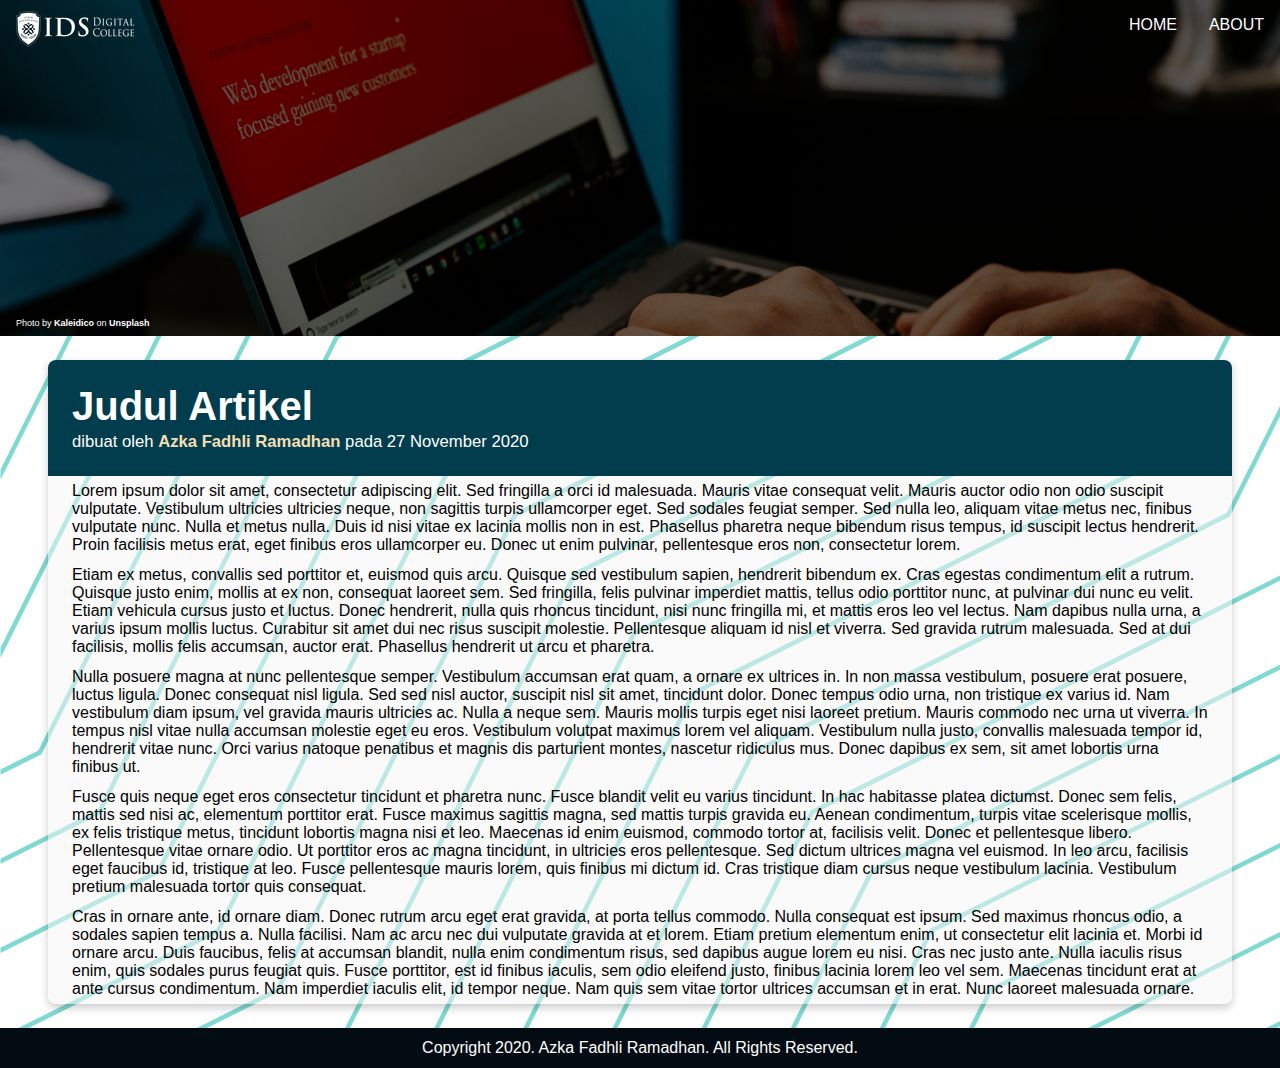
<file: index.html>
<!DOCTYPE html>
<html lang="en">

<head>
    <meta charset="UTF-8">
    <meta name="viewport" content="width=device-width, initial-scale=1.0">
    <link rel="stylesheet" href="style.css">
    <title>UTS Web Design & Development - Azka Fadhli Ramadhan </title>
</head>

<body>
    <header class="hero">
        <nav>
            <ul>
                <li class="logo"><a><img src="rsz-ids-logo.png" alt="ids-logo"></a></li>
                <li class="item"><a href="#">home</a></li>
                <li class="item"><a href="/about.html">about</a></li>
            </ul>
        </nav>
        <div class="hero-image">
            <figcaption>
                <span>
                    Photo by
                    <a
                        href="https://unsplash.com/@kaleidico?utm_source=unsplash&amp;utm_medium=referral&amp;utm_content=creditCopyText">
                        Kaleidico
                    </a> on
                    <a
                        href="https://unsplash.com/s/photos/web-development?utm_source=unsplash&amp;utm_medium=referral&amp;utm_content=creditCopyText">
                        Unsplash
                    </a>
                </span>
            </figcaption>
        </div>
    </header>
    <article>
        <section>
            <header>
                <h1>Judul Artikel</h1>
                <small>dibuat oleh <b><a href="/about.html">Azka Fadhli Ramadhan</a></b> pada <time datetime="2020-11-27 ">27
                        November 2020</time></small>
            </header>
            <p>Lorem ipsum dolor sit amet, consectetur adipiscing elit. Sed fringilla a orci id malesuada. Mauris vitae
                consequat velit. Mauris auctor odio non odio suscipit vulputate. Vestibulum ultricies ultricies neque,
                non sagittis turpis ullamcorper eget. Sed sodales feugiat semper. Sed nulla leo, aliquam vitae metus
                nec, finibus vulputate nunc. Nulla et metus nulla. Duis id nisi vitae ex lacinia mollis non in est.
                Phasellus pharetra neque bibendum risus tempus, id suscipit lectus hendrerit. Proin facilisis metus
                erat, eget finibus eros ullamcorper eu. Donec ut enim pulvinar, pellentesque eros non, consectetur
                lorem.</p>
            <p>Etiam ex metus, convallis sed porttitor et, euismod quis arcu. Quisque sed vestibulum sapien, hendrerit
                bibendum ex. Cras egestas condimentum elit a rutrum. Quisque justo enim, mollis at ex non, consequat
                laoreet sem. Sed fringilla, felis pulvinar imperdiet mattis, tellus odio porttitor nunc, at pulvinar dui
                nunc eu velit. Etiam vehicula cursus justo et luctus. Donec hendrerit, nulla quis rhoncus tincidunt,
                nisi nunc fringilla mi, et mattis eros leo vel lectus. Nam dapibus nulla urna, a varius ipsum mollis
                luctus. Curabitur sit amet dui nec risus suscipit molestie. Pellentesque aliquam id nisl et viverra. Sed
                gravida rutrum malesuada. Sed at dui facilisis, mollis felis accumsan, auctor erat. Phasellus hendrerit
                ut arcu et pharetra.</p>
            <p>Nulla posuere magna at nunc pellentesque semper. Vestibulum accumsan erat quam, a ornare ex ultrices in.
                In non massa vestibulum, posuere erat posuere, luctus ligula. Donec consequat nisl ligula. Sed sed nisl
                auctor, suscipit nisl sit amet, tincidunt dolor. Donec tempus odio urna, non tristique ex varius id. Nam
                vestibulum diam ipsum, vel gravida mauris ultricies ac. Nulla a neque sem. Mauris mollis turpis eget
                nisi laoreet pretium. Mauris commodo nec urna ut viverra. In tempus nisl vitae nulla accumsan molestie
                eget eu eros. Vestibulum volutpat maximus lorem vel aliquam. Vestibulum nulla justo, convallis malesuada
                tempor id, hendrerit vitae nunc. Orci varius natoque penatibus et magnis dis parturient montes, nascetur
                ridiculus mus. Donec dapibus ex sem, sit amet lobortis urna finibus ut.</p>
            <p>Fusce quis neque eget eros consectetur tincidunt et pharetra nunc. Fusce blandit velit eu varius
                tincidunt. In hac habitasse platea dictumst. Donec sem felis, mattis sed nisi ac, elementum porttitor
                erat. Fusce maximus sagittis magna, sed mattis turpis gravida eu. Aenean condimentum, turpis vitae
                scelerisque mollis, ex felis tristique metus, tincidunt lobortis magna nisi et leo. Maecenas id enim
                euismod, commodo tortor at, facilisis velit. Donec et pellentesque libero. Pellentesque vitae ornare
                odio. Ut porttitor eros ac magna tincidunt, in ultricies eros pellentesque. Sed dictum ultrices magna
                vel euismod. In leo arcu, facilisis eget faucibus id, tristique at leo. Fusce pellentesque mauris lorem,
                quis finibus mi dictum id. Cras tristique diam cursus neque vestibulum lacinia. Vestibulum pretium
                malesuada tortor quis consequat.</p>
            <p>Cras in ornare ante, id ornare diam. Donec rutrum arcu eget erat gravida, at porta tellus commodo. Nulla
                consequat est ipsum. Sed maximus rhoncus odio, a sodales sapien tempus a. Nulla facilisi. Nam ac arcu
                nec dui vulputate gravida at et lorem. Etiam pretium elementum enim, ut consectetur elit lacinia et.
                Morbi id ornare arcu. Duis faucibus, felis at accumsan blandit, nulla enim condimentum risus, sed
                dapibus augue lorem eu nisi. Cras nec justo ante. Nulla iaculis risus enim, quis sodales purus feugiat
                quis. Fusce porttitor, est id finibus iaculis, sem odio eleifend justo, finibus lacinia lorem leo vel
                sem. Maecenas tincidunt erat at ante cursus condimentum. Nam imperdiet iaculis elit, id tempor neque.
                Nam quis sem vitae tortor ultrices accumsan et in erat. Nunc laoreet malesuada ornare. </p>
        </section>
    </article>
    <footer>
        <span>Copyright 2020. Azka Fadhli Ramadhan. All Rights Reserved.</span>
    </footer>
</body>

</html>
</file>
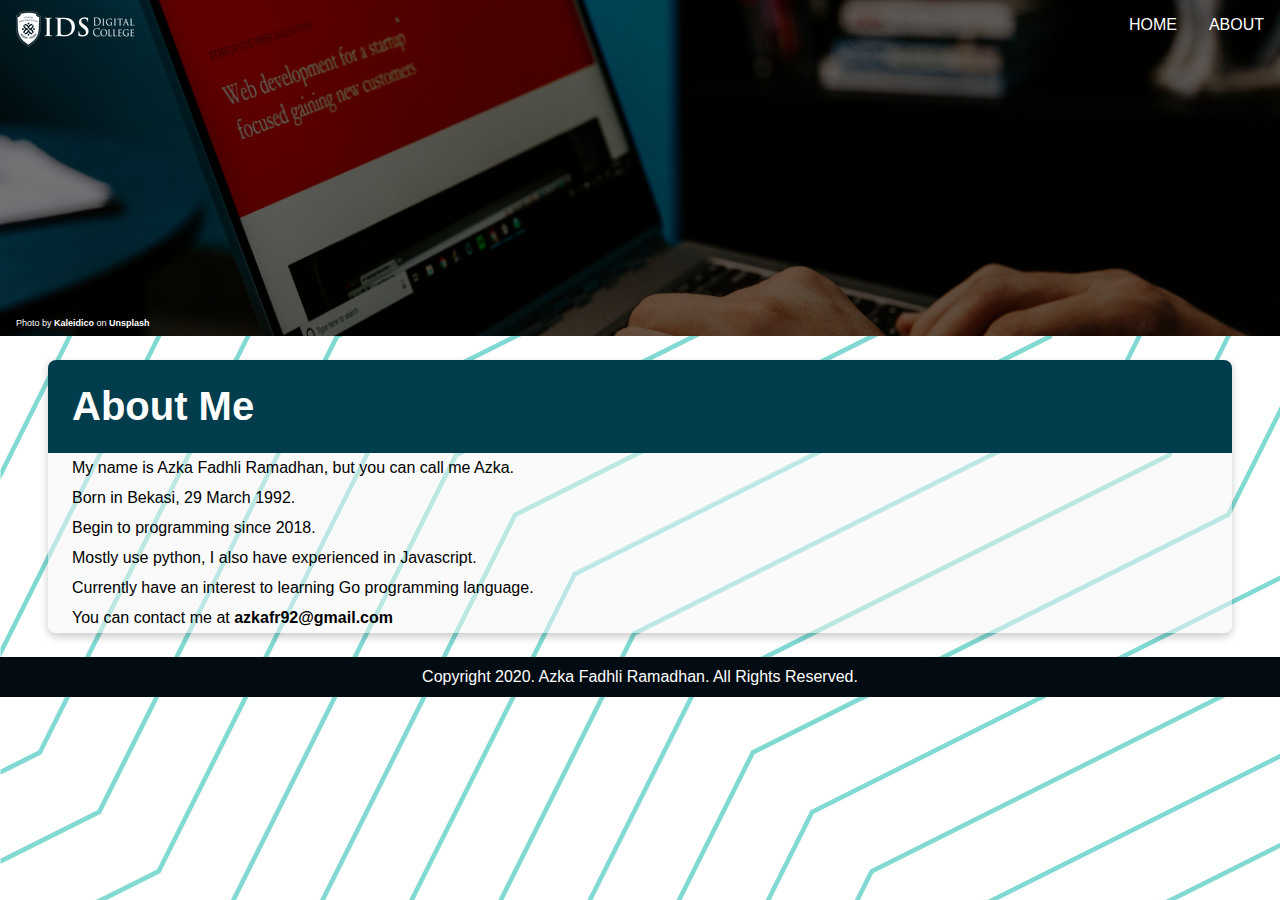
<file: about.html>
<!DOCTYPE html>
<html lang="en">

<head>
    <meta charset="UTF-8">
    <meta name="viewport" content="width=device-width, initial-scale=1.0">
    <link rel="stylesheet" href="style.css">
    <title>UTS Web Design & Development - Azka Fadhli Ramadhan </title>
</head>

<body>
    <header class="hero">
        <nav>
            <ul>
                <li class="logo"><a><img src="rsz-ids-logo.png" alt="ids-logo"></a></li>
                <li class="item"><a href="/index.html">home</a></li>
                <li class="item"><a href="#">about</a></li>
            </ul>
        </nav>
        <div class="hero-image">
            <figcaption>
                <span>
                    Photo by
                    <a
                        href="https://unsplash.com/@kaleidico?utm_source=unsplash&amp;utm_medium=referral&amp;utm_content=creditCopyText">
                        Kaleidico
                    </a> on
                    <a
                        href="https://unsplash.com/s/photos/web-development?utm_source=unsplash&amp;utm_medium=referral&amp;utm_content=creditCopyText">
                        Unsplash
                    </a>
                </span>
            </figcaption>
        </div>
    </header>
    <article>
        <section>
            <header>
                <h1>About Me</h1>
            </header>
            <p>My name is Azka Fadhli Ramadhan, but you can call me Azka.</p>
            <p>Born in Bekasi, 29 March 1992.</p>
            <p>Begin to programming since 2018.</p>
            <p>Mostly use python, I also have experienced in Javascript.</p>
            <p>Currently have an interest to learning Go programming language.</p>
            <p>You can contact me at <b>azkafr92@gmail.com</b></p>
        </section>
    </article>
    <footer>
        <span>Copyright 2020. Azka Fadhli Ramadhan. All Rights Reserved.</span>
    </footer>
</body>

</html>
</file>
<file: style.css>
* {
    box-sizing: border-box;
    margin: 0;
    padding: 0;
    font-family: sans-serif;
}
body{
    background-image: linear-gradient(rgba(255,255,255,0.5),rgba(255,255,255,0.5)),url("subtle-pattern.jpg");;
}
.hero{
    width: 100%;
    height: 336px;
}
footer {
    width: 100%;
    height: 40px;
    background-color: #040c13;
    display: flex;
    justify-content: center;
    align-items: center;
}
footer span {
    color: white;
}
.hero-image {
    background-image: linear-gradient(rgba(0,0,0,0.5),rgba(0,0,0,0.5)),url("hero-image.jpg");
    background-position: center;
    background-repeat: no-repeat;
    background-size: cover;
    position: relative;
    height: 100%;
}
.hero-text {
    text-align: center;
    position: absolute;
    top: 50%;
    left: 25%;
    transform: translate(-50%, -50%);
    color: white;
}
figcaption {
    color: white;
    position: absolute;
    bottom: 8px;
    left: 16px;
    font-size: xx-small;
}
figcaption span a{
    text-decoration: none;
    color: white;
    font-weight: bold;
}
nav {
    z-index: 1;
    position: absolute;
    text-transform: uppercase;
    width: 100%;
}
nav ul {
    list-style-type: none;
    overflow: hidden;
    display: flex;
    flex-wrap: nowrap;
    flex-direction: row;
    align-items: flex-start;
    justify-content: space-around;
}
nav ul li {
    margin: 16px;
}
nav ul li a {
    text-decoration: none;
    color: white;
}
nav ul li a:hover {
    font-weight: bolder;
}
nav .logo {
    order: 0;
    font-weight: bolder;
    flex: 1;
    margin: 8px 0 0 16px;
}
nav .item {
    order: 1;
    width: auto;
    display: block;
    position: relative;
}
article {
    margin: 24px 48px;
    box-shadow: 0 4px 8px 0 rgba(0,0,0,0.2);
    border-radius: 0px 0px 8px 8px;
    transition: 0.3s;
    background-color: rgba(245, 245, 245, 0.508);
}
article header {
    background-color: #013d4d;
    border-radius: 8px 8px 0px 0px;
    color: white;
    padding: 24px;
    text-align: left;
    font-size: 20px;
}
article header a {
    text-decoration: none;
    color: wheat
}
article p {
    padding: 6px 24px;
}
</file>
